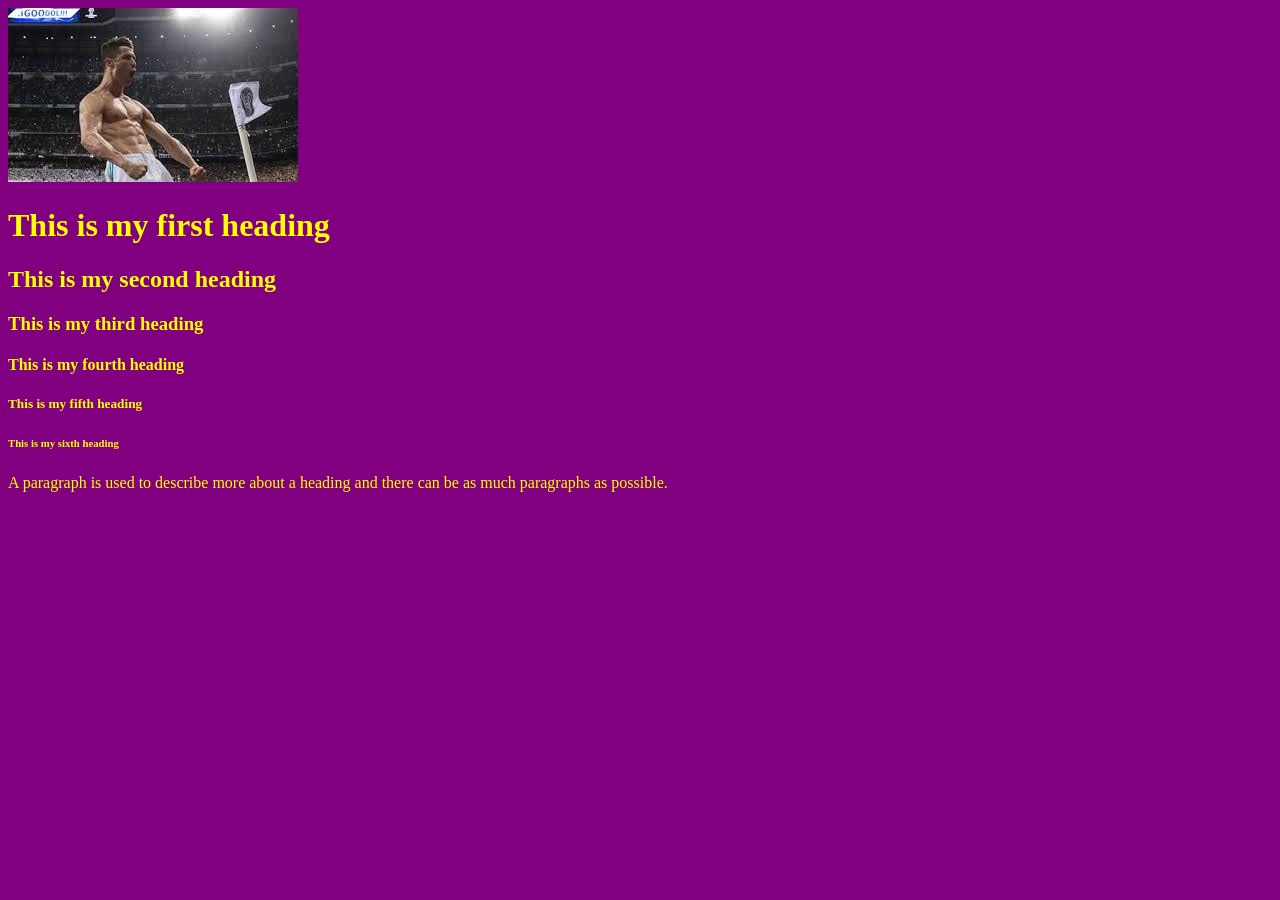
<file: index.html>
<!DOCTYPE html>
<html lang="en">
<head>
    <meta charset="UTF-8">
    <meta name="viewport" content="width=device-width, initial-scale=1.0">
    <title>Document</title>
    <link rel="stylesheet" href="styles.css">
</head>
<body>
    <a href="https://www.google.com/imgres?q=cristiano%20ronaldo&imgurl=https%3A%2F%2Fi.guim.co.uk%2Fimg%2Fmedia%2F3f183e3024872dc0280012487854dc5807048166%2F0_42_3600_2160%2Fmaster%2F3600.jpg%3Fwidth%3D465%26dpr%3D1%26s%3Dnone%26crop%3Dnone&imgrefurl=https%3A%2F%2Fwww.theguardian.com%2Ffootball%2F2018%2Fjul%2F11%2Fcristiano-ronaldo-leaving-real-madrid-end-cold&docid=4oK3vut0ImOdKM&tbnid=MxC4AitX785OiM&vet=12ahUKEwin8fSj756TAxUoRaQEHT7PHAkQnPAOegQISBAB..i&w=465&h=279&hcb=2&ved=2ahUKEwin8fSj756TAxUoRaQEHT7PHAkQnPAOegQISBAB" target="_blank">
    <img src="[data-uri]" alt="Cristiano Ronaldo">
    </a>
    <h1>This is my first heading</h1>
    <h2>This is my second heading</h2>
    <h3>This is my third heading</h3>
    <h4>This is my fourth heading</h4>
    <h5>This is my fifth heading</h5>
    <h6>This is my sixth heading</h6>
    <p>A paragraph is used to describe more about a heading and there can be as much paragraphs as possible.</p>
</body>
</html>
</file>
<file: styles.css>
body{
    background-color: purple ; color: yellow;
}
</file>
